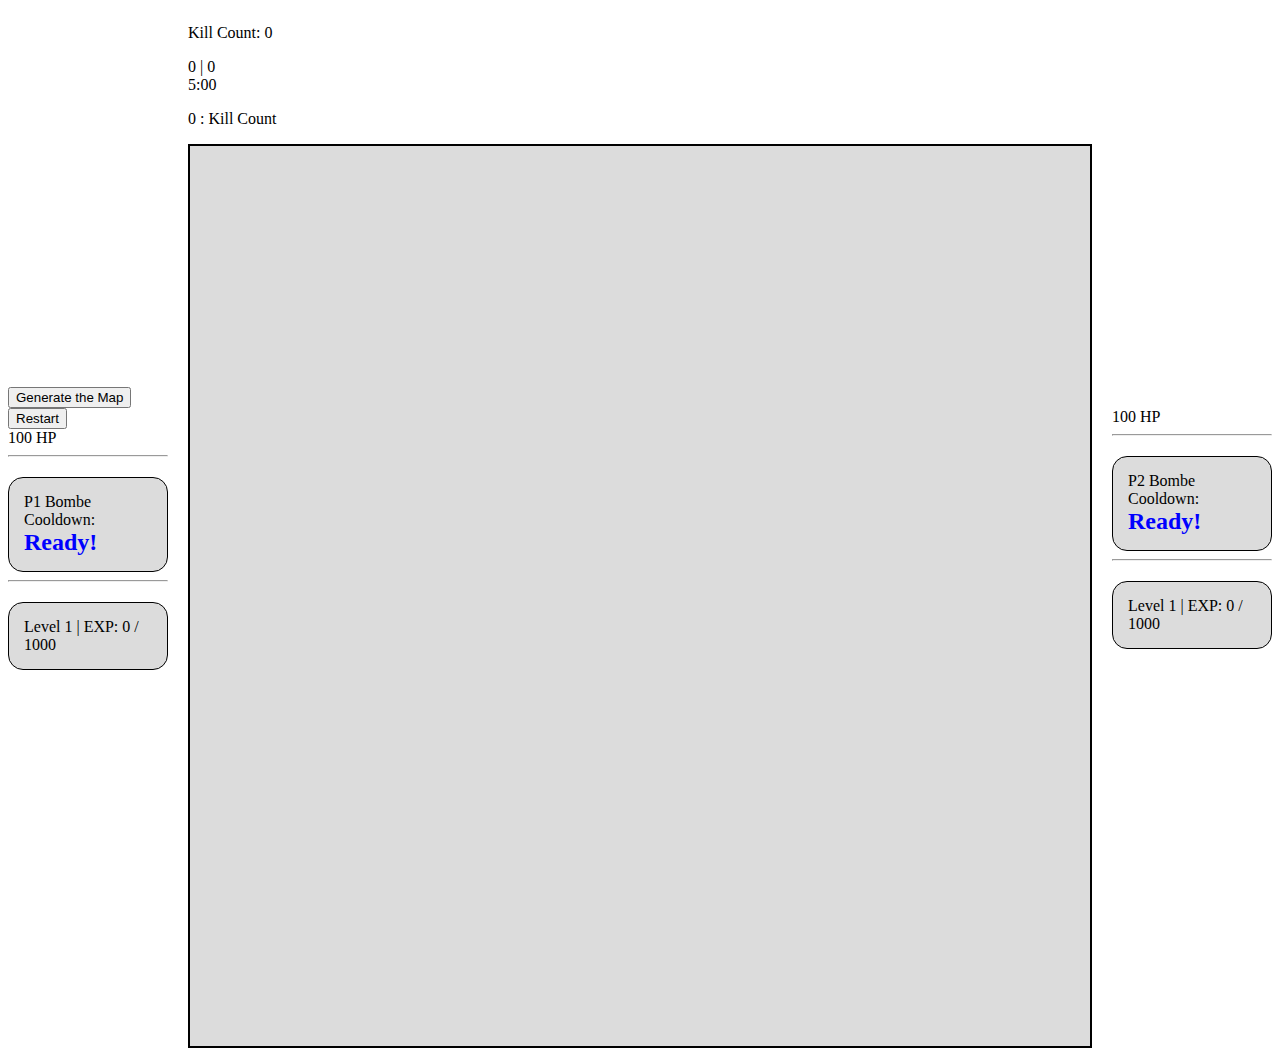
<file: index.html>
<!DOCTYPE html>
<html lang="en">
  <head>
    <meta charset="UTF-8" />
    <meta name="viewport" content="width=device-width, initial-scale=1.0" />
    <title>Nukeman</title>
    <link rel="stylesheet" href="./src/styles.css" />

    <!-- Font -->

    <link rel="preconnect" href="https://fonts.googleapis.com" />
    <link rel="preconnect" href="https://fonts.gstatic.com" crossorigin />
    <link
      href="https://fonts.googleapis.com/css2?family=Pixelify+Sans:wght@400..700&display=swap"
      rel="stylesheet"
    />
  </head>
  <body>
    <section class="part">
      <!-- Button Section -->

      <div class="stats buttonfield">
        <button class="button" id="generate_button" tabindex="-1">
          Generate the Map
        </button>
        <button class="button" id="restart_button" tabindex="-1">
          Restart
        </button>
      </div>
      <div class="stats">
        <!-- PLayer 1 Stats -->

        <div class="display_hp">
          <span id="hpValuePlayer1" class="p1">100 HP</span>
          <div class="hpbarre">
            <div id="hpPlayer1"></div>
          </div>
        </div>
        <hr />
        <div class="display">
          P1 Bombe Cooldown: <span id="cooldown_player_1">Ready!</span>
        </div>
        <hr>
        <div class="display">
          <span class="exp_info p1" id="expInfoP1">Level 1 | EXP: 0 / 1000</span>
          <div class="expbarre">
            <div id="expPlayer1"></div>
          </div>
      </div>
    </section>

    <!-- Play-Ground Section -->
    <section id="center">
      <div id="scoreBoard">
        <p class="killcount p1">Kill Count: <span id="killcountP1">0</span></p>
        <div id="centerboard">
          <div id="round">
            <span id="roundP1" class="p1">0</span> |
            <span id="roundP2" class="p2">0</span>
          </div>
          <span id="timer">5:00</span>
        </div>
        <p class="killcount p2"><span id="killcountP2">0</span> : Kill Count</p>
      </div>
      <div id="playground">
        <div id="body_1"></div>
        <div id="body_2"></div>
      </div>
    </section>

    <section class="part">
      <div></div>
      <!-- Player 2 Stats  -->

      <div class="stats">
        <div class="display_hp">
          <span id="hpValuePlayer2" class="p2">100 HP</span>
          <div class="hpbarre">
            <div id="hpPlayer2"></div>
          </div>
        </div>
        <hr />
        <div class="display">
          P2 Bombe Cooldown: <span id="cooldown_player_2">Ready!</span>
        </div>
        <hr>
        <div class="display">
          <span class="exp_info p2" id="expInfoP2">Level 1 | EXP: 0 / 1000</span>
          <div class="expbarre">
            <div id="expPlayer2"></div>
          </div>
        </div>
      </div>
    </section>
    <script type="module" src="./src/js/script.js"></script>
    <script type="module" src="./src/js/menu.js"></script>
  </body>
</html>
</file>
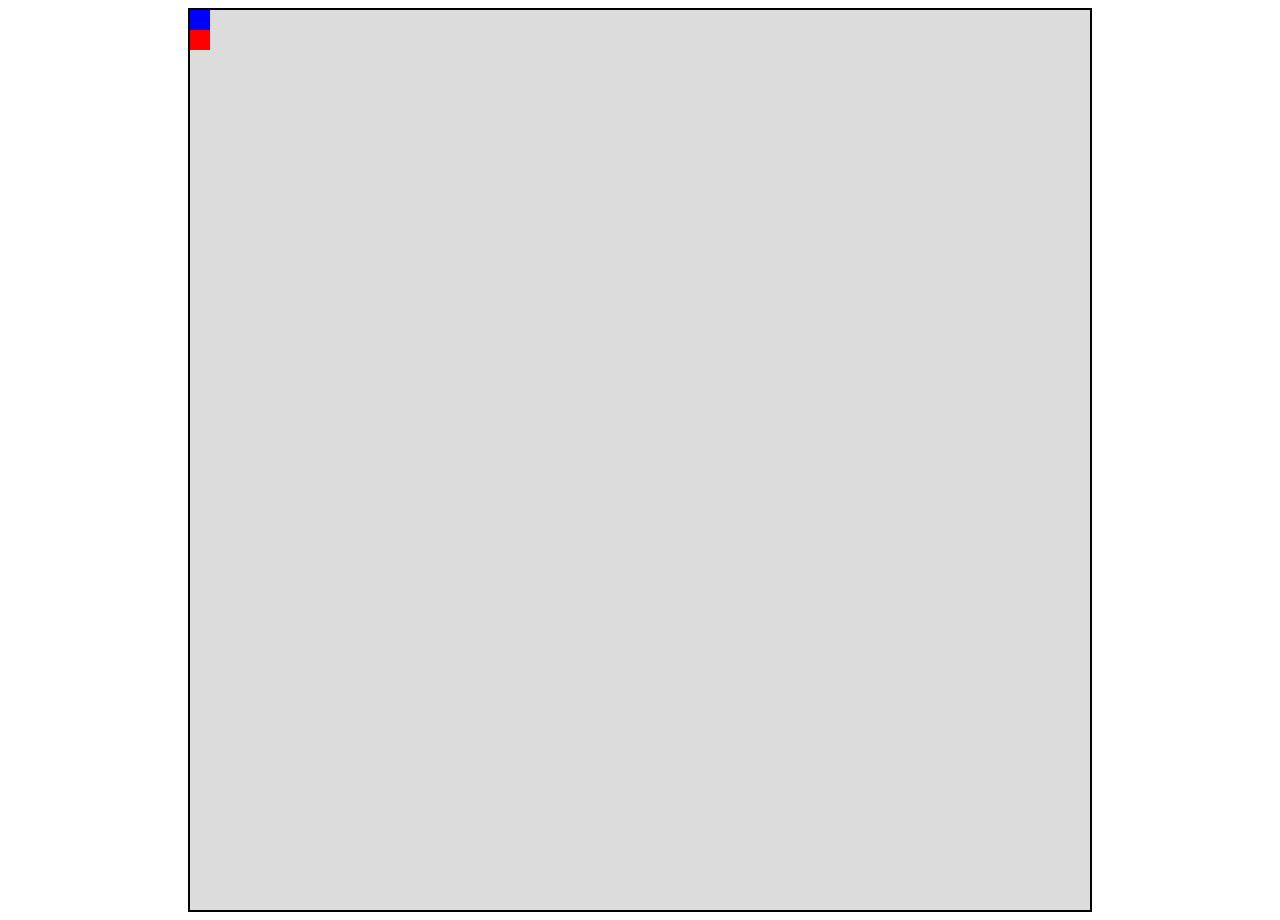
<file: public/index.html>
<!DOCTYPE html>
<html lang="en">
  <head>
    <meta charset="UTF-8" />
    <meta name="viewport" content="width=device-width, initial-scale=1.0" />
    <title>Document</title>
    <link rel="stylesheet" href="../src/styles.css" />
  </head>
  <body>
    <section id="playground">
      <div id="block_1"></div>
      <div id="block_2"></div>
    </section>
    <script src="../src/script.js"></script>
  </body>
</html>
</file>
<file: src/styles.css>
body {
    overflow: hidden;
    display: flex;
    justify-content: center;
    align-items: center;
    gap: 20px
}

#playground {
    position: relative;
    overflow: hidden;
    height: 900px;
    width: 900px;
    border: 2px solid black;
    background-color: gainsboro;
}
#stats {
    display: flex;
    width: 260px;
    flex-flow: column;
}
#block_1 {
    height: 20px;
    width: 20px;
    background-color: blue;
}
#block_2 {
    height: 20px;
    width: 20px;
    background-color: red;
}
.display {
    padding: 15px;
    border: 1px solid black;
    border-radius: 15px;
    margin-top: 20px;
    background-color: gainsboro;
}
#cooldown_player_1, #cooldown_player_2 {
    font-size: 1.5rem;
    font-weight: 600;
    color: blue;
}
</file>
